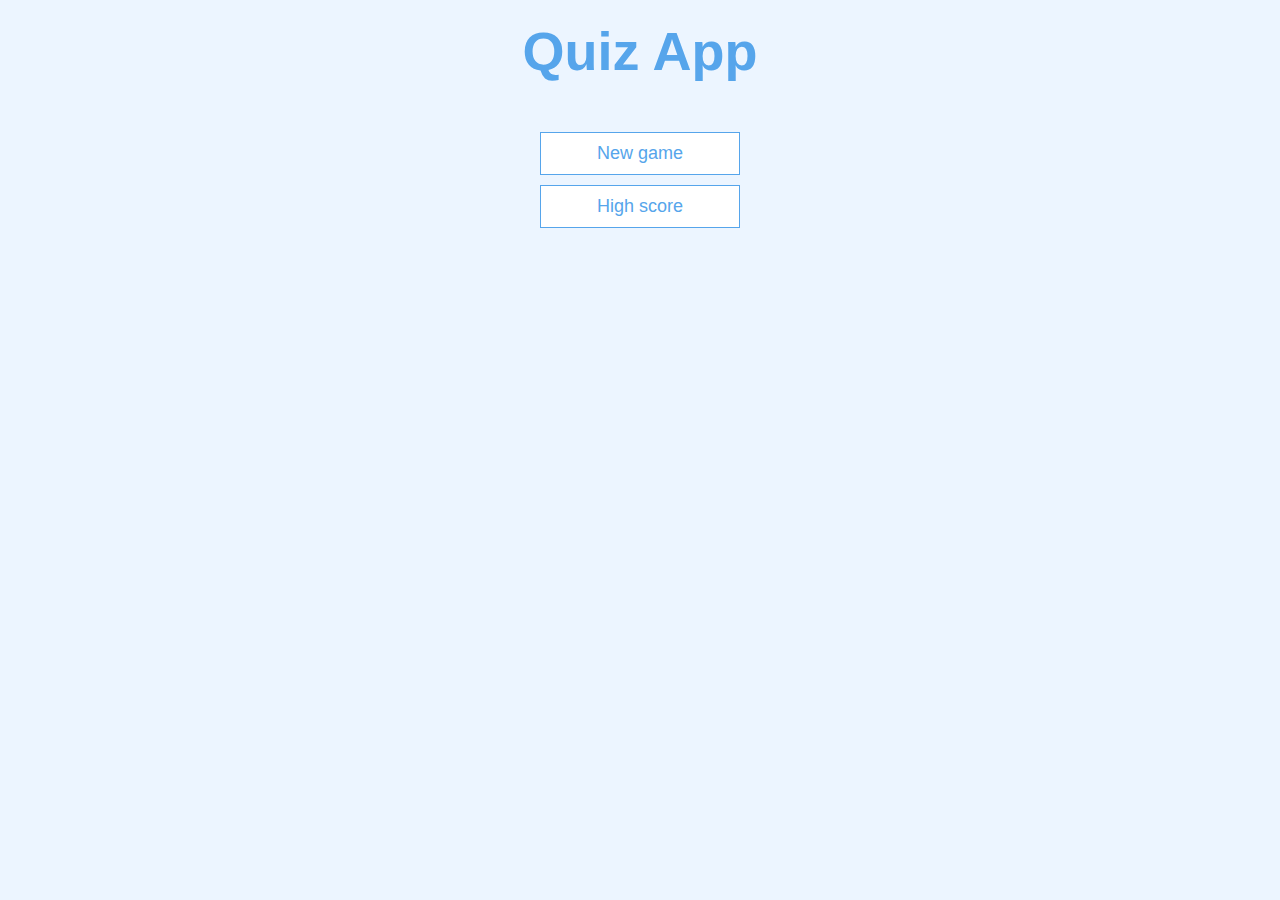
<file: index.html>
<!DOCTYPE html>
<html>
  <head>
    <meta charset="utf-8">
    <meta name="viewport" content="width=device-width">
    <title>Quiz App</title>
    <link href="style.css" rel="stylesheet" type="text/css" />
  </head>
  <body>
    <div class="container">
      <div id="home" class="flex-center flex-column">
        <h1>Quiz App</h1>
        <a href="/game.html" class="btn">New game</a>
        <a href="/highscore.html" class="btn">High score</a>
      </div>
    </div>
  </body>
</html>
</file>
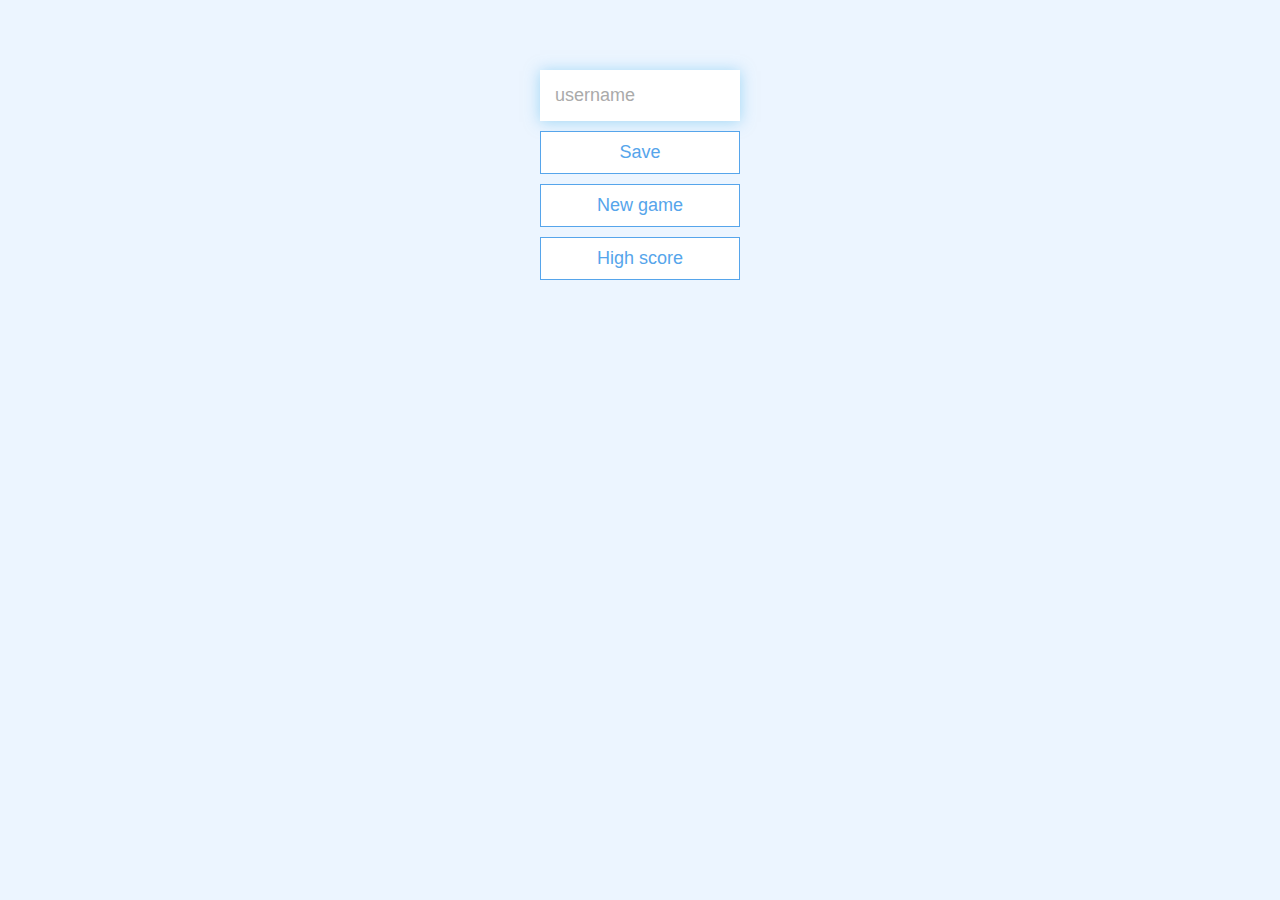
<file: end.html>
<!DOCTYPE html>
<html>
  <head>
    <meta charset="utf-8">
    <meta name="viewport" content="width=device-width">
    <title>Congratulations</title>
    <link href="style.css" rel="stylesheet" type="text/css" />
  </head>
  <body>
    <div class="container">
      <div id="end" class="flex-center flex-column">
        <h1 id="score">0</h1>
        <form>
          <input type="text" id="username" name="username" placeholder="username">
          <button class="btn" type="submit" id="save-score" 
          disabled
onclick="saveHighScore(event)">Save</button>
        </form>
        <a href="/game.html" class="btn">New game</a>
        <a href="/score.html" class="btn">High score</a>
      </div>
    </div>
    <script src="end.js"></script>
    
  </body>
</html>
</file>
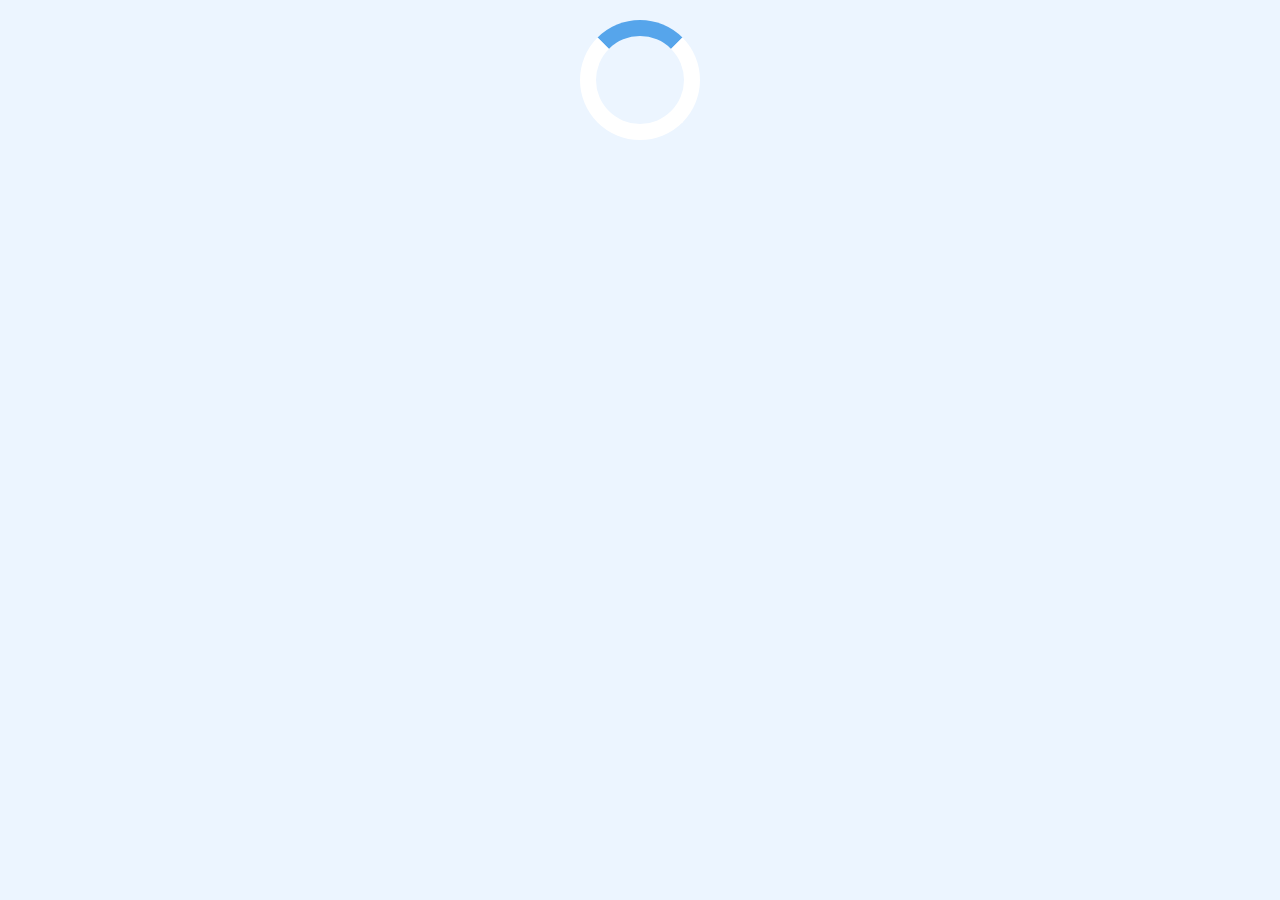
<file: game.html>
<!DOCTYPE html>
<html>
  <head>
    <meta charset="utf-8">
    <meta name="viewport" content="width=device-width">
    <title>New Quiz</title>
    <link href="style.css" rel="stylesheet" type="text/css" />
    <link href="game.css" rel="stylesheet" type="text/css" />
  </head>
  <body>
    <div class="container">
      <div id="spinner"></div>
      <div id="game" class="justify-center flex-column hidden">
        <div id="hud">
          <div id="hud-item">
            <p id="question-counter" class="hud-prefix">
              
              </p>
              <div id="progress-bar">
                <div id="progress-bar-level"></div>
              </div>
          </div>
           <div id="hud-item">
            <p class="hud-prefix">
              Score
              </p>
              <h1 id="score-counter" class="hud-text">
              0
                </h1>
          </div>
        </div>
        <h2 id="question">What is the answer to the question</h2>
        <div class="choice-container">
          <p class="choice-prefix">A</p>
          <p class="choice-text" data-number="1">Choice 1 </p>
          </div>
          <div class="choice-container">
          <p class="choice-prefix">B</p>
          <p class="choice-text" data-number="2">Choice 2 </p></div>
          <div class="choice-container">
          <p class="choice-prefix">C</p>
          <p class="choice-text" data-number="3">Choice 3 </p>
          </div>
          <div class="choice-container">
          <p class="choice-prefix">D</p>
          <p class="choice-text" data-number="4">Choice 4 </p>
        </div>
      </div>
    </div>
    <script src="game.js"></script>
  </body>
</html>
</file>
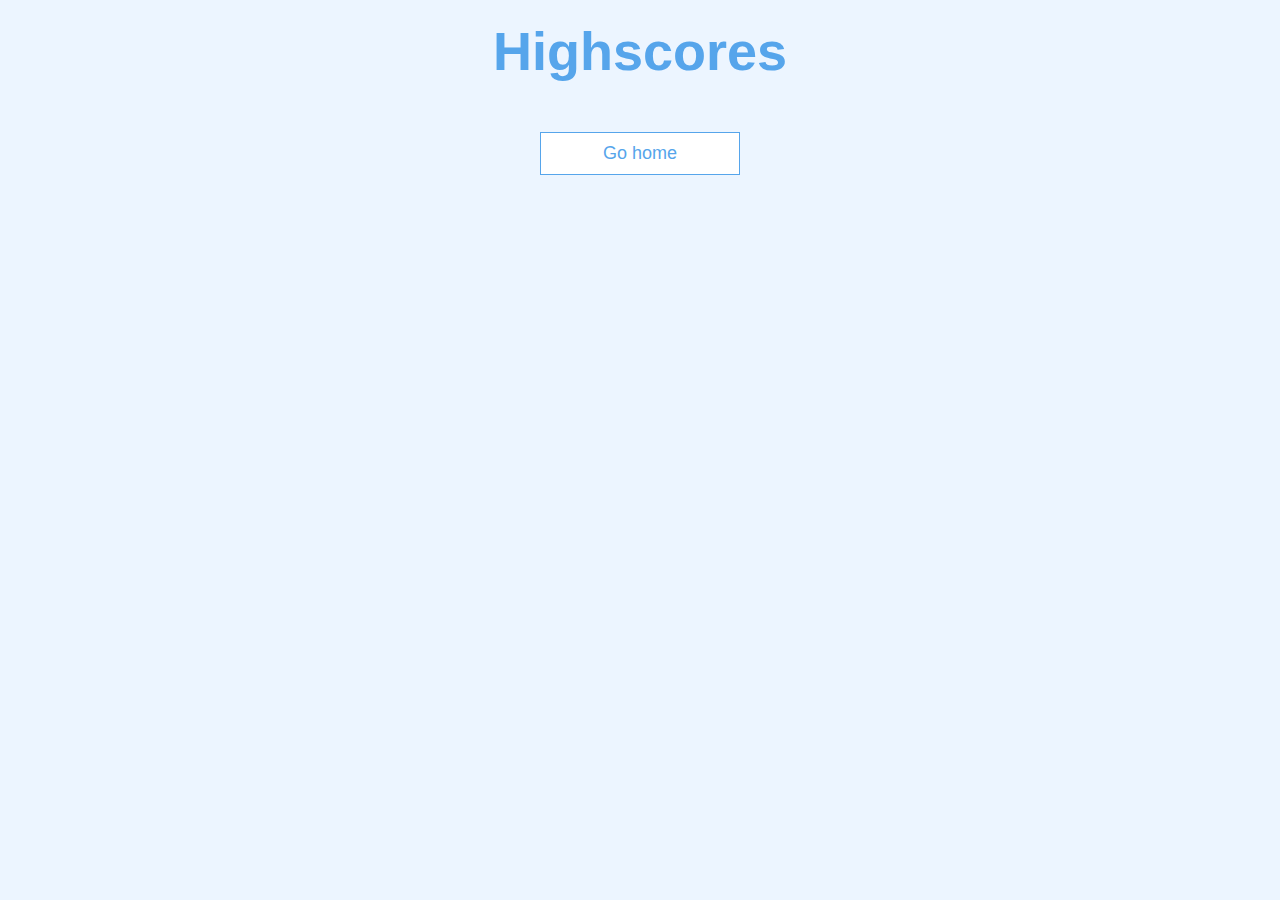
<file: highscore.html>
<!DOCTYPE html>
<html>
  <head>
    <meta charset="utf-8">
    <meta name="viewport" content="width=device-width">
    <title>Highscores</title>
    <link href="style.css" rel="stylesheet" type="text/css" />
      <link href="highscore.css" rel="stylesheet" type="text/css" />
  </head>
  <body>
    <div class="container">
      <div id="highscore" class="flex-center flex-column">
        <h1>Highscores</h1>
        <ol id="highscorelist">
        </ol>
        <a href="/" class="btn">Go home</a>
          </div>
    </div>
    <script src="highscore.js"></script>
    
  </body>
</html>
</file>
<file: style.css>
:root {
 background: #ecf5ff;
  font-size: 62.5%;
}
*{
  box-sizing: border-box;
  margin: 0;
  padding: 0;
  font-family: Arial, Helvetica, sans-serif;
}
h1, h2,
h3,
h4 {
  margin-bottom: 1rem;
}

h1 {
  font-size: 5.4rem;
  color: #56a5eb;
  margin-bottom: 5rem;
}

h1 > span {
  font-size: 2.4rem;
  font-weight: 500;
}

h2 {
  font-size: 4.2rem;
  margin-bottom: 4rem;
  font-weight: 700;
}

h3 {
  font-size: 2.8rem;
  font-weight: 500;
}


.container{
  width: 100vw;
  height: 100%;
  display: flex;
  align-items: center;
  justify-content: center;
  max-width: 80rem;
  margin: 0 auto;
  padding: 2rem;
}
/*style child view of container*/
container > * {
  width: 100%;
}

.flex-column {
  display: flex;
  flex-direction: column;
}

.flex-center {
  justify-content: center;
  align-items: center;
}

.justify-center {
  justify-content: center;
}

.text-center {
  text-align: center;
}

.hidden {
  display: none;
}
.btn {
  font-size: 1.8rem;
  padding: 1rem 0;
  width: 20rem;
  text-align: center;
  border: 0.1rem solid #56a5eb;
  margin-bottom: 1rem;
  text-decoration: none;
  color: #56a5eb;
  background-color: white;
}

.btn:hover {
  cursor: pointer;
  box-shadow: 0 0.4rem 1.4rem 0 rgba(86, 185, 235, 0.5);
  transform: translateY(-0.1rem);
  transition: transform 150ms;
}

.btn[disabled]:hover {
  cursor: not-allowed;
  box-shadow: none;
  transform: none;
}

/* FORMS */
form {
  width: 100%;
  display: flex;
  flex-direction: column;
  align-items: center;
}

input {
  margin-bottom: 1rem;
  width: 20rem;
  padding: 1.5rem;
  font-size: 1.8rem;
  border: none;
  box-shadow: 0 0.1rem 1.4rem 0 rgba(86, 185, 235, 0.5);
}

input::placeholder {
  color: #aaa;
}
</file>
<file: game.css>
.choice-container{
  display: flex;
  margin-bottom: 0.5rem;
  width: 100%;
  font-size: 1.8rem;
  border: 0.1rem solid rgb(86, 165, 235, 0.25);
  background-color: white;
}
.choice-prefix {
  padding: 1.5rem 2.5rem;
  background-color: #56a5eb;
  color: white;
}
.choice-text{
  padding: 1.5rem;
  width: 100%;
}
.choice-container:hover {
  cursor: pointer;
  box-shadow: 0 0.4rem 1.4rem 0 rgba(86, 185, 235, 0.5);
  transform: translateY(-0.1rem);
  transition: transform 150ms;
}

.correct {
  background-color: #28a745;
}

.incorrect {
  background-color: #dc3545;
}

/*HUD*/
#hud{
  display: flex;
  justify-content: space-between;
}

.hud-prefix {
  text-align: center;
  font-size: 2rem;
}

.hud-text {
  text-align: center;
}

#progress-bar {
  width: 20rem;
  height: 4rem;
  border: 0.3rem solid #56a5eb;
  margin-top: 1.5rem;
}

#progress-bar-level {
  height: 3.4rem;
  background-color: #56a5eb;
  width: 0%;
}
/* LOADER */
#spinner {
  border: 1.6rem solid white;
  border-radius: 50%;
  border-top: 1.6rem solid #56a5eb;
  width: 12rem;
  height: 12rem;
  animation: spin 2s linear infinite;
}

@keyframes spin {
  0% {
    transform: rotate(0deg);
  }
  100% {
    transform: rotate(360deg);
  }
}
</file>
<file: highscore.css>
#highscoreslist {
  list-style: none;
  padding-left: 0;
  margin-bottom: 4rem;
}

.high-score {
  font-size: 2.8rem;
  margin-bottom: 0.5rem;
}

.high-score:hover {
  transform: scale(1.025);
}
</file>
